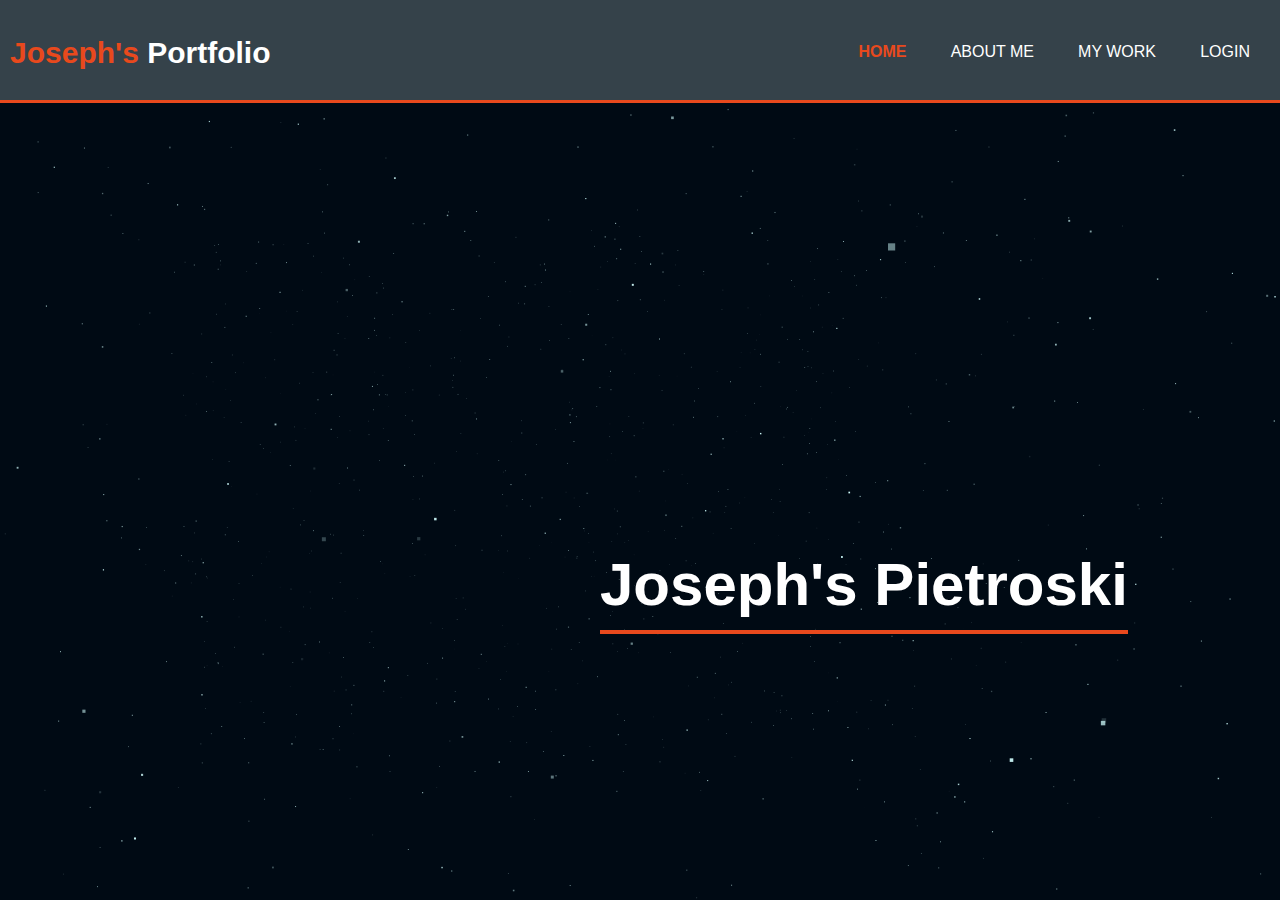
<file: index.html>
<!DOCTYPE html>
<html>

<head>
  <meta charset="utf-8">
  <meta name="viewport" content="width=device-width">
  <meta name="description" content="My Portfolio">
  <!-- <meta name="keywords" content="web design, affordable web design, professional web design"> -->
  <meta name="author" content="Joseph Pietroski">
  <title>Josephs Portfolio | Welcome</title>
  <link rel="stylesheet" href="style.css">
  <!-- <link rel="stylesheet" href="STAR BG/css/style.css"> -->
  <header>
    <div class="container">
      <div id="branding">
        <h1><span class="highlight">Joseph's</span> Portfolio</h1>
      </div>
      <nav>
        <ul>
          <li class="current"><a href="index.html">Home</a></li>
          <li><a href="about.html">About Me</a></li>
          <li><a href="services.html">My Work</a></li>
          <li><a href="Login.php">Login</a></li>
        </ul>
      </nav>
    </div>
  </header>

  <section id="showcase">
    <h1>Joseph's Pietroski</h1>
    <!-- <p>Helping You Choose Me. </p> -->


    <canvas id="space"></canvas>

    <!-- <button type="hidden" href="123" id="warp"><button/> -->
    <script src="STAR BG/js/index.js"></script>


  </section>


  <footer>
    <p>Joseph's Portfolio, Copyright &copy; 2019</p>
  </footer>
  </body>

</html>
</file>
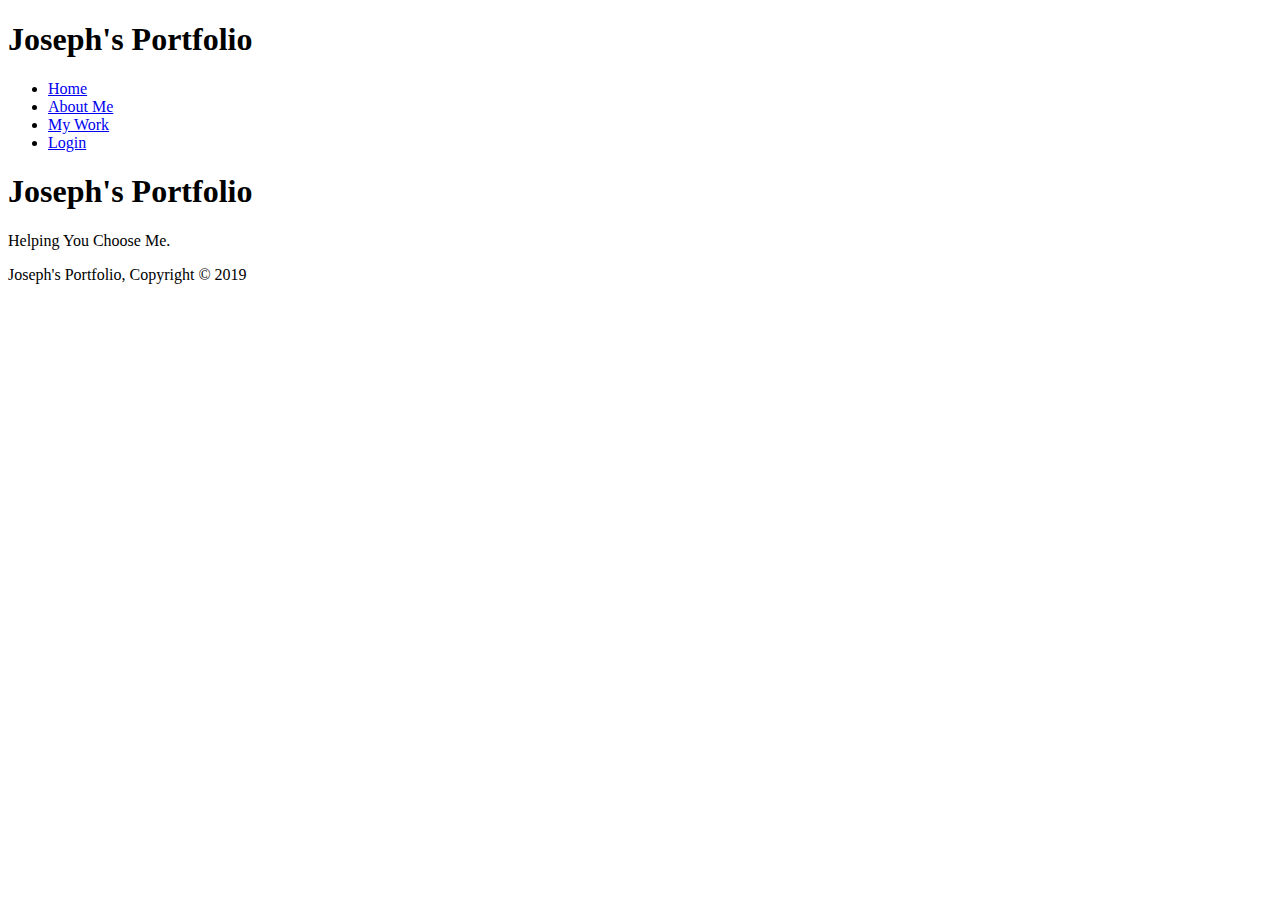
<file: Web/My Portfolio/index.html>
<!DOCTYPE html>
<html>

<head>
    <meta charset="utf-8">
    <meta name="viewport" content="width=device-width">
    <meta name="description" content="My Portfolio">
    <meta name="keywords" content="web design, affordable web design, professional web design">
    <meta name="author" content="Joseph Pietroski">
      <title>Josephs Portfolio | Welcome</title>
      <link rel="stylesheet" href="C:\Users\Owner\OneDrive\Intergation\Portfolio\Web\My Portfolio\style.css">
      <link rel="stylesheet" href="C:\Users\Joseph JR1\OneDrive\Intergation\Portfolio\Web\My Portfolio\style.css">

</head>

<body>
    <header>
        <div class="container">
            <div id="branding">
                <h1><span class="highlight">Joseph's</span> Portfolio</h1>
            </div>
            <nav>
                <ul>
                    <li class="current"><a href="index.html">Home</a></li>
                    <li><a href="aboutme.html">About Me</a></li>
                    <li><a href="services.html">My Work</a></li>
                    <li><a href="Login.php">Login</a></li>
                </ul>
            </nav>
        </div>
    </header>

    <section id="showcase">
        <div class="container">
            <h1>Joseph's Portfolio</h1>
            <p>Helping You Choose Me. </p>


        </div>
    </section>


    <footer>
        <p>Joseph's Portfolio, Copyright &copy; 2019</p>
    </footer>
</body>

</html>
</file>
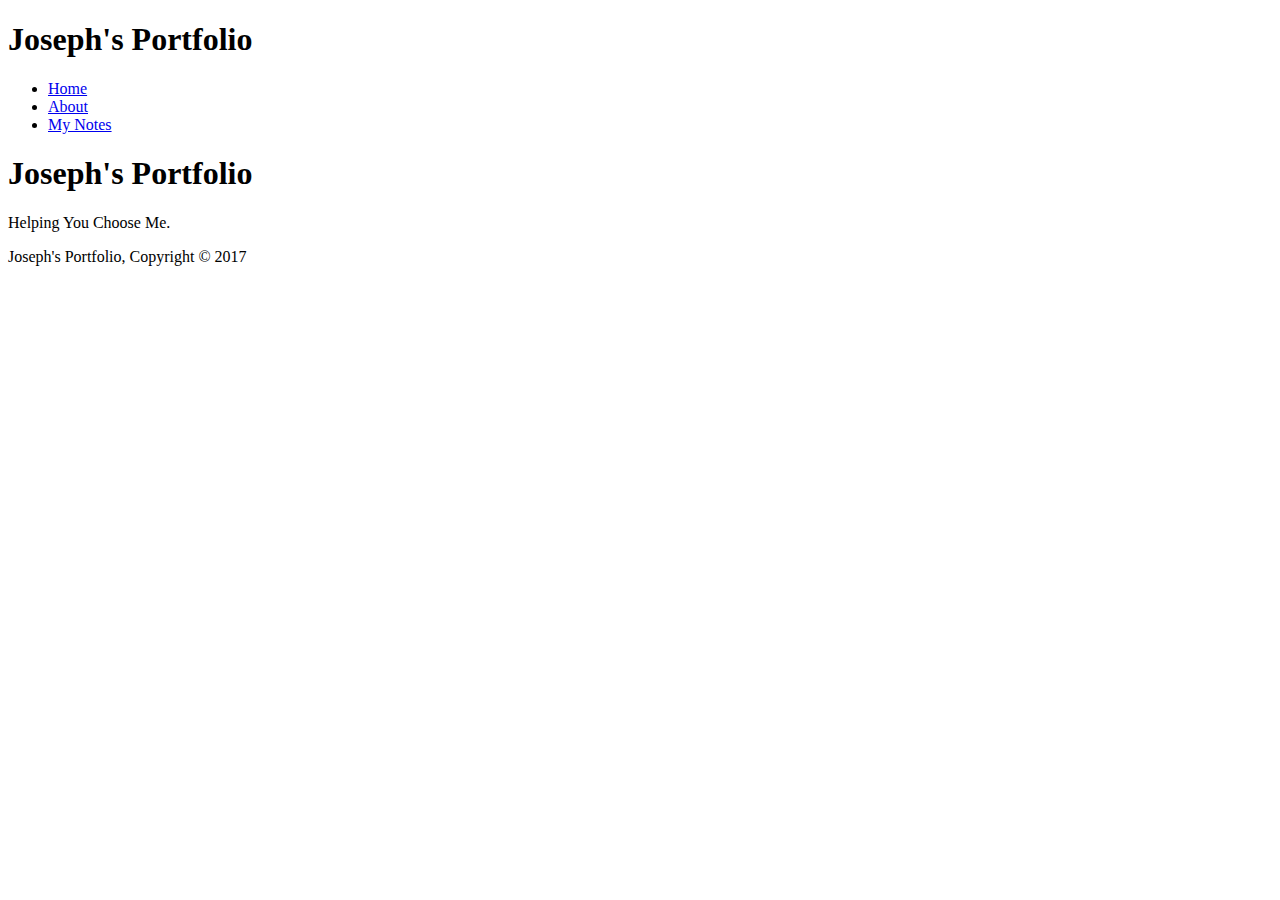
<file: Web/OPS105 Project/index.html>
<!DOCTYPE html>
<html>

<head>
    <meta charset="utf-8">
    <meta name="viewport" content="width=device-width">
    <meta name="description" content="My Portfolio">
    <meta name="keywords" content="web design, affordable web design, professional web design">
    <meta name="author" content="Joseph Pietroski">
      <title>Josephs Portfolio | Welcome</title>
      <link rel="stylesheet" href="C:\Users\Joseph JR1\OneDrive\Intergation\Portfolio\Web\OPS105 Project\style.css">
</head>

<body>
    <header>
        <div class="container">
            <div id="branding">
                <h1><span class="highlight">Joseph's</span> Portfolio</h1>
            </div>
            <nav>
                <ul>
                    <li class="current"><a href="index.html">Home</a></li>
                    <li><a href="about.html">About</a></li>
                    <li><a href="mynotes.html">My Notes</a></li>
                </ul>
            </nav>
        </div>
    </header>

    <section id="showcase">
        <div class="container">
            <h1>Joseph's Portfolio</h1>
            <p>Helping You Choose Me. </p>


        </div>
    </section>
    <footer>
        <p>Joseph's Portfolio, Copyright &copy; 2017</p>
    </footer>
</body>

</html>
</file>
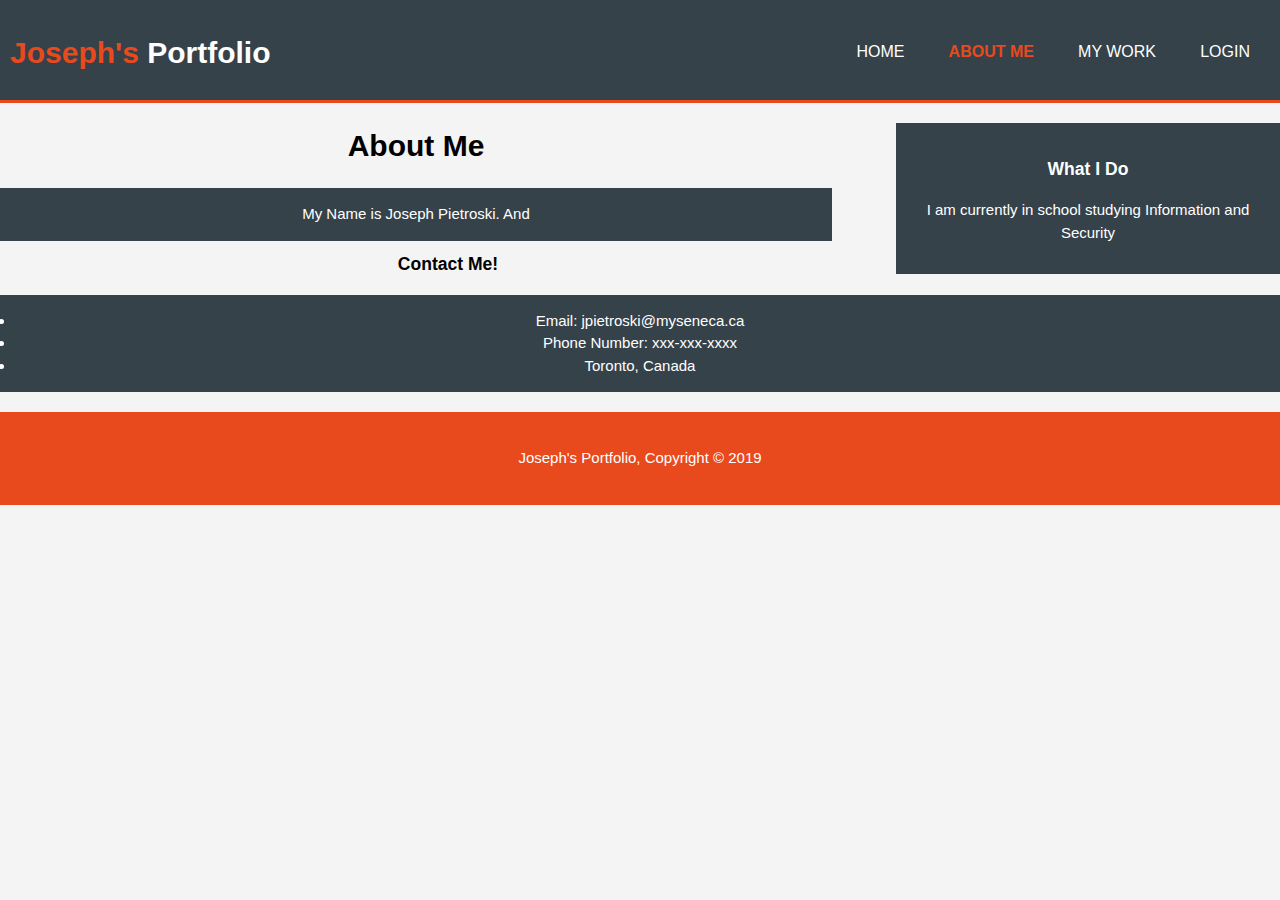
<file: about.html>
<!DOCTYPE html>
<html>
  <head>
    <meta charset="utf-8">
    <meta name="viewport" content="width=device-width">
    <meta name="description" content="My Portfolio For All That Want To See My Work">
	  <meta name="keywords" content="web design, affordable web design, professional web design">
  	<meta name="author" content="Joseph Pietroski">
    <title>Josephs Portfolio | About Me</title>
    <link rel="stylesheet" href="style.css">
    
  </head>
  <body>
    <header>
      <div class="container">
        <div id="branding">
            <h1><span class="highlight">Joseph's</span> Portfolio</h1>
        </div>
        <nav>
          <ul>
            <li><a href="index.html">Home</a></li>
            <li class="current"><a href="about.html">About Me</a></li>
            <li><a href="My Work.html">My Work</a></li>
            <li><a href="Login.php">Login</a></li>
            </li>
          </ul>
        </nav>
      </div>
    </header>


    <section id="main">
      <div class="container">
        <article id="main-col">
          <h1 class="page-title">About Me</h1>
          <p class="dark">
My Name is Joseph Pietroski. </n> And
          </p>
        </article>

        <aside id="sidebar">
          <div class="dark">
            <h3>What I Do</h3>
            <p> I am currently in school studying Information and Security</p>
          </div>
        </aside>
      </div>
    </section>


    <h3>Contact Me!</h3>
      <ul class="dark">
      <li> Email: jpietroski@myseneca.ca</li>
      <li>Phone Number: xxx-xxx-xxxx</li>
      <li>Toronto, Canada</li>
      </ul>


    <footer>
      <p>Joseph's Portfolio, Copyright &copy; 2019</p>
    </footer>
  </body>
</html>
</file>
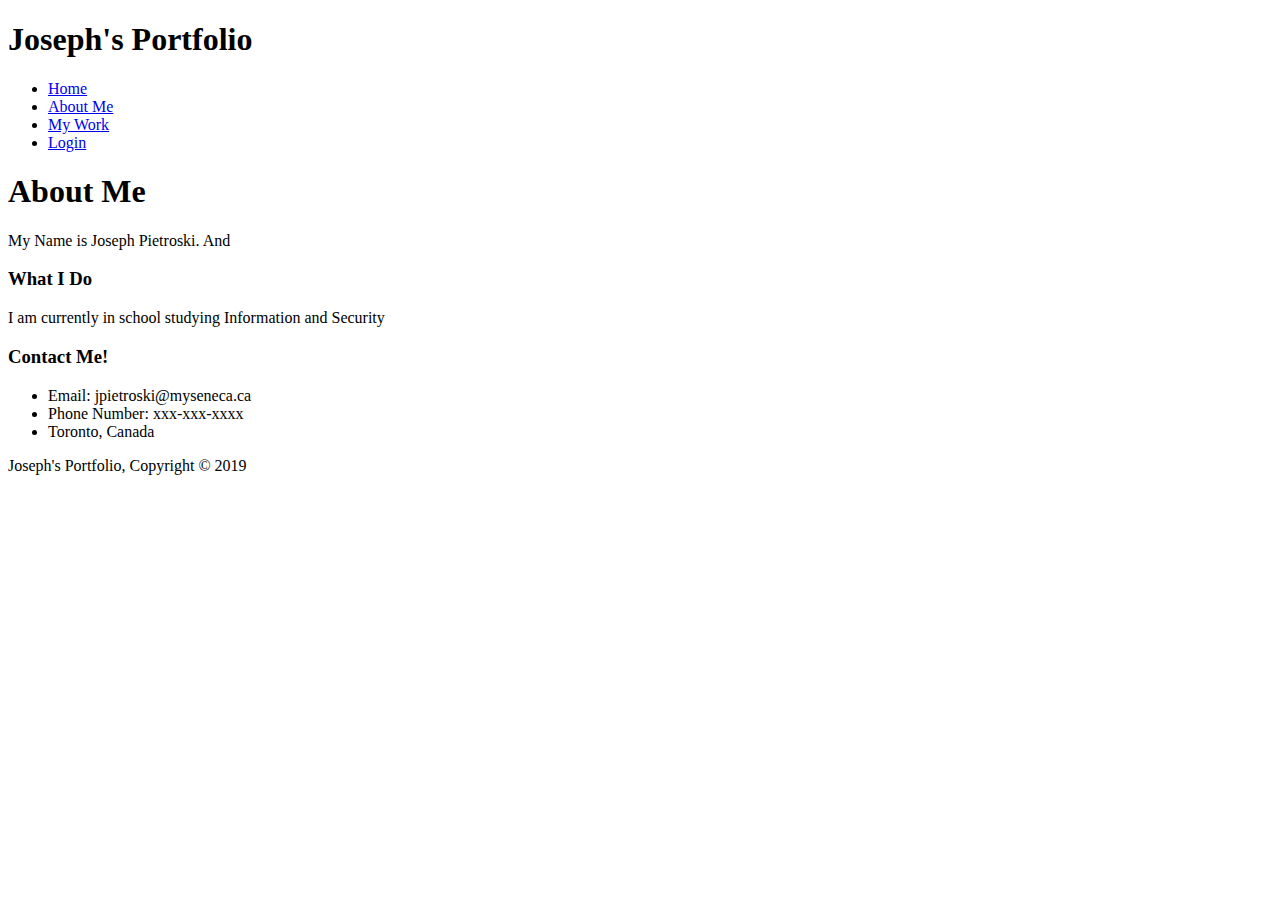
<file: Web/My Portfolio/about.html>
<!DOCTYPE html>
<html>
  <head>
    <meta charset="utf-8">
    <meta name="viewport" content="width=device-width">
    <meta name="description" content="My Portfolio For All That Want To See My Work">
	  <meta name="keywords" content="web design, affordable web design, professional web design">
  	<meta name="author" content="Joseph Pietroski">
    <title>Josephs Portfolio | About Me</title>
    <link rel="stylesheet" href="C:\Users\Owner\OneDrive\Intergation\Portfolio\Web\My Portfolio\style.css">
    <link rel="stylesheet" href="C:\Users\Joseph JR1\OneDrive\Intergation\Portfolio\Web\My Portfolio\style.css">
  </head>
  <body>
    <header>
      <div class="container">
        <div id="branding">
            <h1><span class="highlight">Joseph's</span> Portfolio</h1>
        </div>
        <nav>
          <ul>
            <li><a href="index.html">Home</a></li>
            <li class="current"><a href="about.html">About Me</a></li>
            <li><a href="services.html">My Work</a></li>
            <li><a href="Login.php">Login</a></li>
            </li>
          </ul>
        </nav>
      </div>
    </header>


    <section id="main">
      <div class="container">
        <article id="main-col">
          <h1 class="page-title">About Me</h1>
          <p class="dark">
My Name is Joseph Pietroski. </n> And
          </p>
        </article>

        <aside id="sidebar">
          <div class="dark">
            <h3>What I Do</h3>
            <p> I am currently in school studying Information and Security</p>
          </div>
        </aside>
      </div>
    </section>


    <h3>Contact Me!</h3>
      <ul class="dark">
      <li> Email: jpietroski@myseneca.ca</li>
      <li>Phone Number: xxx-xxx-xxxx</li>
      <li>Toronto, Canada</li>
      </ul>


    <footer>
      <p>Joseph's Portfolio, Copyright &copy; 2019</p>
    </footer>
  </body>
</html>
</file>
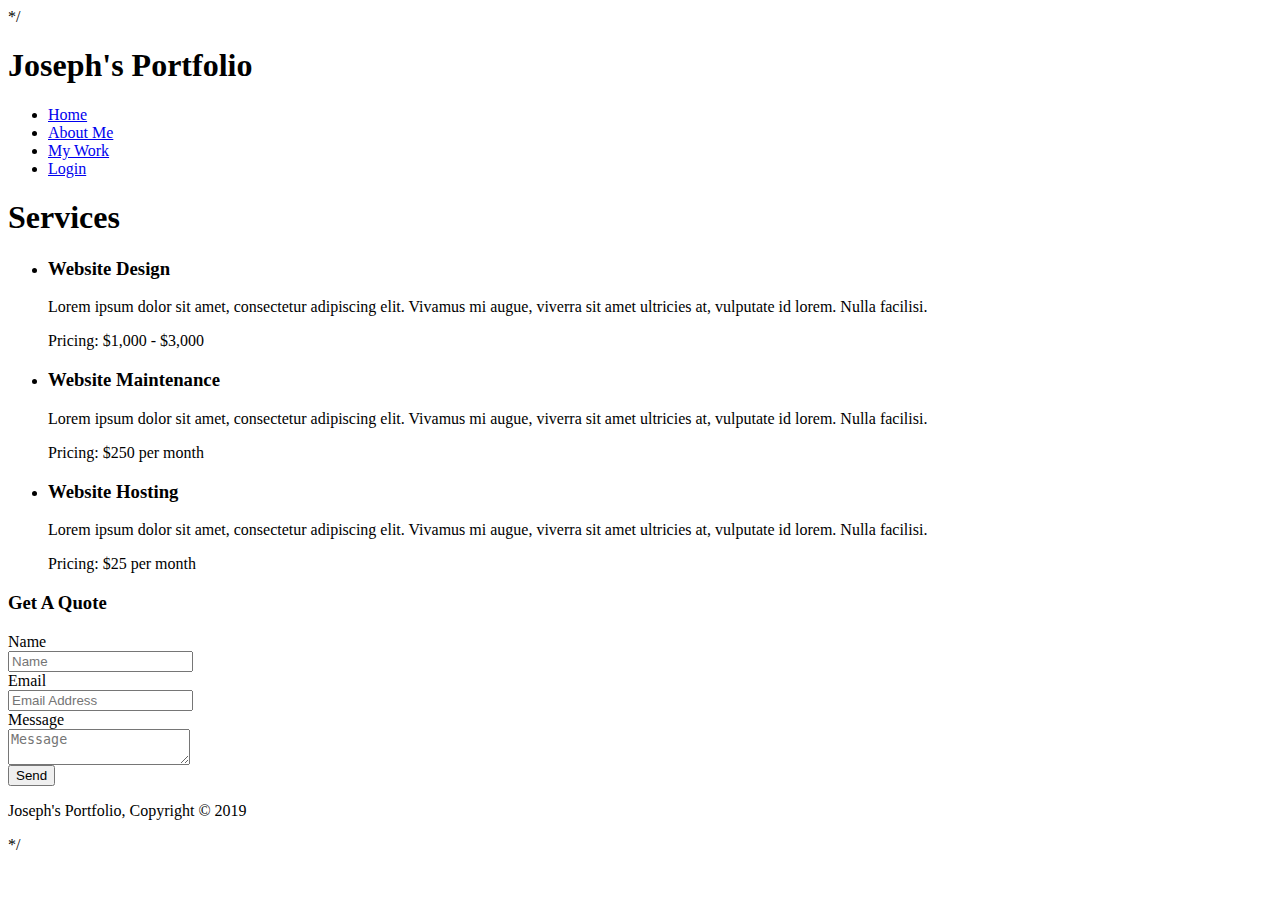
<file: Web/My Portfolio/services.html>
*/<!DOCTYPE html>
<html>
  <head>
    <meta charset="utf-8">
    <meta name="viewport" content="width=device-width">
    <meta name="description" content="Affordable and professional web design">
	  <meta name="keywords" content="web design, affordable web design, professional web design">
  	<meta name="author" content="Brad Traversy">
    <title>Josephs Portfolio | Services</title>
    <link rel="stylesheet" href="C:\Users\Joseph JR1\OneDrive\Intergation\Portfolio\Web\My Portfolio\style.css">
    <link rel= "stylesheet" href="C:\Users\Owner\OneDrive\Intergation\Portfolio\Web\My Portfolio\style.css"

  </head>
  <body>
    <header>
      <div class="container">
        <div id="branding">
          <h1><span class="highlight">Joseph's</span> Portfolio</h1>
        </div>
        <nav>
          <ul>
            <li><a href="index.html">Home</a></li>
            <li><a href="about.html">About Me</a></li>
            <li class="current"><a href="services.html">My Work</a></li>
              <li><a href="Login.php">Login</a></li>
          </ul>
        </nav>
      </div>
    </header>



    <section id="main">
      <div class="container">
        <article id="main-col">
          <h1 class="page-title">Services</h1>
          <ul id="services">
            <li>
              <h3>Website Design</h3>
              <p>Lorem ipsum dolor sit amet, consectetur adipiscing elit. Vivamus mi augue, viverra sit amet ultricies at, vulputate id lorem. Nulla facilisi.</p>
						  <p>Pricing: $1,000 - $3,000</p>
            </li>
            <li>
              <h3>Website Maintenance</h3>
              <p>Lorem ipsum dolor sit amet, consectetur adipiscing elit. Vivamus mi augue, viverra sit amet ultricies at, vulputate id lorem. Nulla facilisi.</p>
						  <p>Pricing: $250 per month</p>
            </li>
            <li>
              <h3>Website Hosting</h3>
              <p>Lorem ipsum dolor sit amet, consectetur adipiscing elit. Vivamus mi augue, viverra sit amet ultricies at, vulputate id lorem. Nulla facilisi.</p>
						  <p>Pricing: $25 per month</p>
            </li>
          </ul>
        </article>

        <aside id="sidebar">
          <div class="dark">
            <h3>Get A Quote</h3>
            <form class="quote">
  						<div>
  							<label>Name</label><br>
  							<input type="text" placeholder="Name">
  						</div>
  						<div>
  							<label>Email</label><br>
  							<input type="email" placeholder="Email Address">
  						</div>
  						<div>
  							<label>Message</label><br>
  							<textarea placeholder="Message"></textarea>
  						</div>
  						<button class="button_1" type="submit">Send</button>
					</form>
          </div>
        </aside>
      </div>
    </section>

    <footer>
      <p>Joseph's Portfolio, Copyright &copy; 2019</p>
    </footer>
  </body>
</html>
*/
</file>
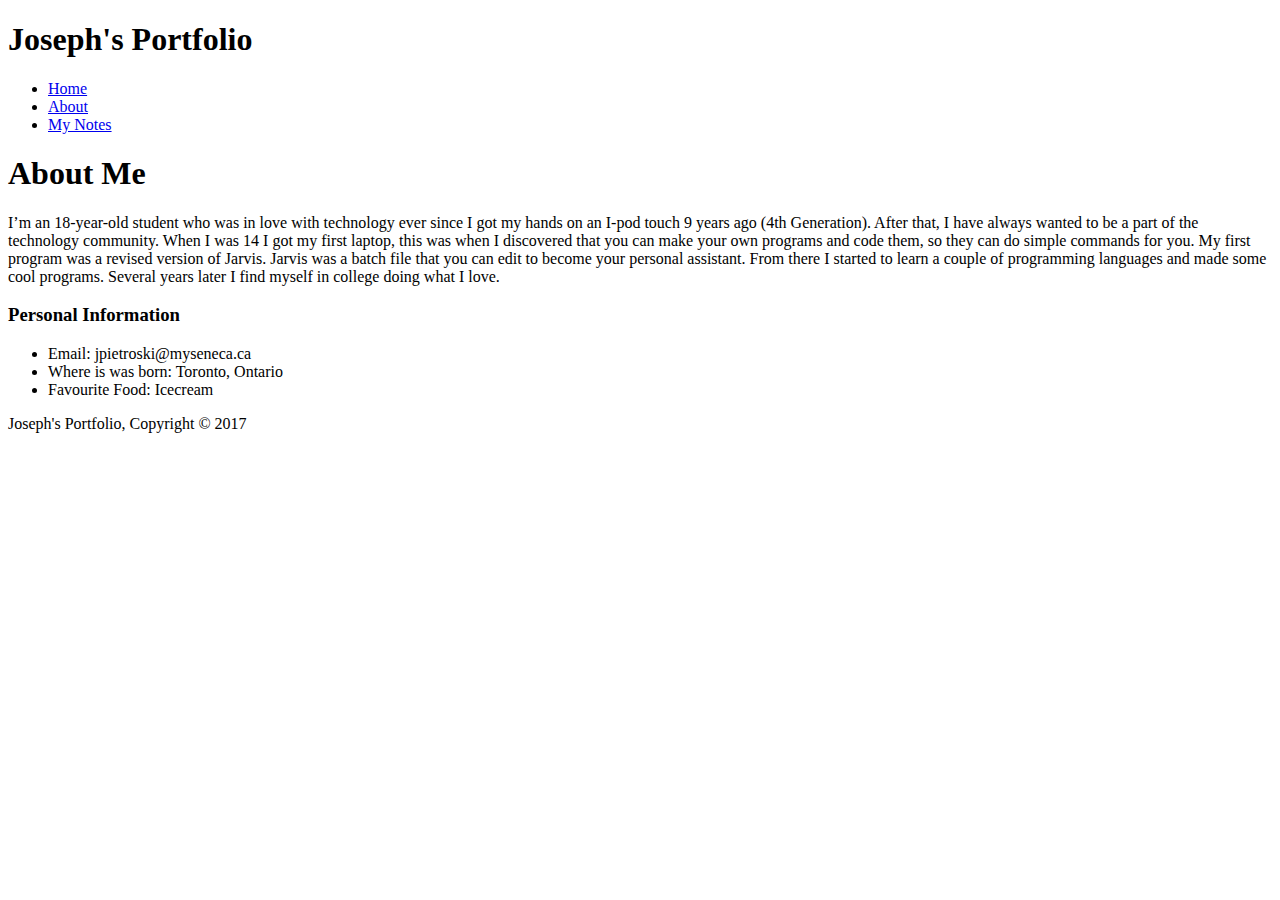
<file: Web/OPS105 Project/about.html>
<!DOCTYPE html>
<html>
  <head>
    <meta charset="utf-8">
    <meta name="viewport" content="width=device-width">
    <meta name="description" content="My Portfolio For All That Want To See My Work">
	  <meta name="keywords" content="web design, affordable web design, professional web design">
  	<meta name="author" content="Joseph Pietroski">
    <title>Josephs Portfolio | About Me</title>
    <link rel="stylesheet" href="C:\Users\Joseph JR1\OneDrive\Intergation\Portfolio\Web\OPS105 Project\style.css">


  </head>
  <body>
    <header>
      <div class="container">
        <div id="branding">
            <h1><span class="highlight">Joseph's</span> Portfolio</h1>
        </div>
        <nav>
          <ul>
            <li> <a href="index.html">Home</a></li>
            <li class="current"><a href="about.html">About</a></li>
            <li> <a href="mynotes.html"> My Notes</a></li>
          </ul>
        </nav>
      </div>
    </header>

      <section id="main">
      <div class="container">
        <article id="main-col">
          <h1 class="page-title">About Me</h1>
          <p class="dark">
I’m an 18-year-old student who was in love with technology ever since I got my hands on an I-pod touch 9 years ago (4th Generation). After that, I have always wanted to be a part of the technology community. When I was 14 I got my first laptop, this was when I discovered that you can make your own programs and code them, so they can do simple commands for you. My first program was a revised version of Jarvis. Jarvis was a batch file that you can edit to become your personal assistant.  From there I started to learn a couple of programming languages and made some cool programs. Several years later I find myself in college doing what I love.
        </article>

        <aside id="sidebar">
          <div class="dark">

            <h3>Personal Information</h3>
              <ul class="dark">
              <li> Email: jpietroski@myseneca.ca</li>
              <li>Where is was born: Toronto, Ontario </li>
              <li>Favourite Food: Icecream  </li>
              </ul>
          </div>
        </aside>
      </div>
    </section>





    <footer>
      <p>Joseph's Portfolio, Copyright &copy; 2017</p>
    </footer>
  </body>
</html>
</file>
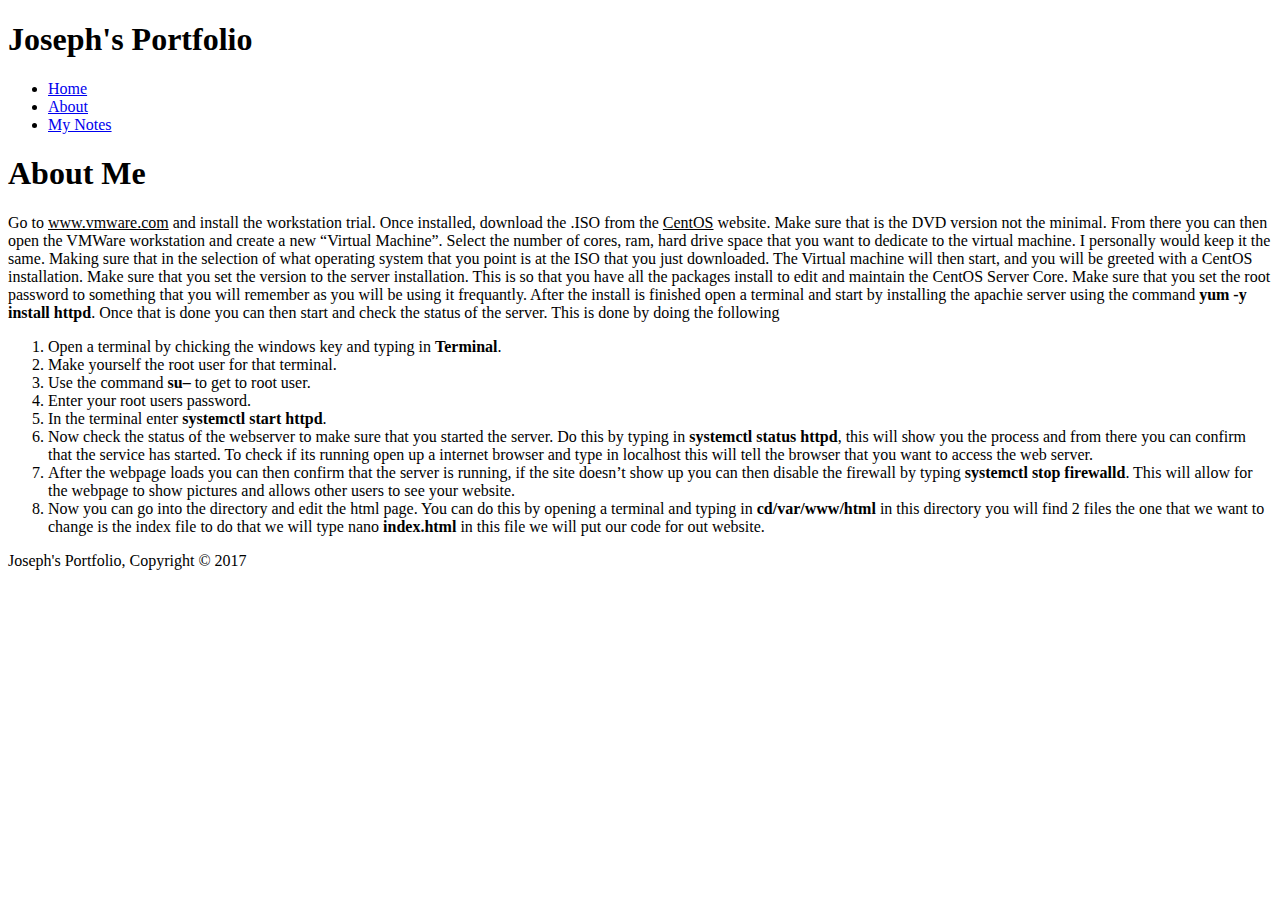
<file: Web/OPS105 Project/mynotes.html>
<!DOCTYPE html>
<html>
  <head>
    <meta charset="utf-8">
    <meta name="viewport" content="width=device-width">
    <meta name="description" content="My Portfolio For All That Want To See My Work">
	  <meta name="keywords" content="web design, affordable web design, professional web design">
  	<meta name="author" content="Joseph Pietroski">
    <title>Josephs Portfolio | About Me</title>
    <link rel="stylesheet" href="C:\Users\Joseph JR1\OneDrive\Intergation\Portfolio\Web\OPS105 Project\style.css">


  </head>
  <body>
    <header>
      <div class="container">
        <div id="branding">
            <h1><span class="highlight">Joseph's</span> Portfolio</h1>
        </div>
        <nav>
          <ul>
            <li> <a href="index.html">Home</a></li>
            <li> <a href="about.html">About</a></li>
            <li class="current"> <a href="mynotes.html"> My Notes</a></li>
          </ul>
        </nav>
      </div>
    </header>

    <section id="main">
    <div class="container">
      <h1 class="page-title">About Me</h1>
        <p class="dark">
          Go to <u>www.vmware.com</u> and install the workstation trial. Once installed, download the .ISO from the <u>CentOS</u> website. Make sure that is the DVD version not the minimal. From there you can then open the VMWare workstation and create a new “Virtual Machine”. Select the number of cores, ram, hard drive space that you want to dedicate to the virtual machine. I personally would keep it the same. Making sure that in the selection of what operating system that you point is at the ISO that you just downloaded. The Virtual machine will then start, and you will be greeted with a CentOS installation. Make sure that you set the version to the server installation. This is so that you have all the packages install to edit and maintain the CentOS Server Core. Make sure that you set the root password to something that you will remember as you will be using it frequantly.
          After the install is finished open a terminal and start by installing the apachie server using the command  <b>yum -y install httpd</b>. Once that is done you can then start and check the status of the server. This is done by doing the following
          <ol>
          <li  id="short">	 Open a terminal by chicking the windows key and typing in <b>Terminal</b>.</li>
          <li  id="short">	Make yourself the root user for that terminal. </li>
          <li  id="short">		Use the command <b>su–</b> to get to root user. </li>
          <li  id="short">		Enter your root users password.</li>
          <li  id="short">	In the terminal enter <b>systemctl start httpd</b>.  </li>
          <li  id="short">		Now check the status of the webserver to make sure that you started the server. Do this by typing in <b>systemctl status httpd</b>, this will show you the process and from there you can confirm that the service has started. To check if its running open up a internet browser and type in localhost this will tell the browser that you want to access the web server.</li>
        <li  id="short">	 After the webpage loads you can then confirm that the server is running, if the site doesn’t show up you can then disable the firewall by typing <b>systemctl stop firewalld</b>. This will allow for the webpage to show pictures and allows other users to see your website.  </li>
          <li  id="short">	Now you can go into the directory and edit the html page.  You can do this by opening a terminal and typing in <b>cd/var/www/html</b>  in this directory you will find 2 files the one that we want to change is the index file to do that we will type nano <b>index.html</b> in this file we will put our code for out website.  </li>
        </ol>


    <footer>
      <p>Joseph's Portfolio, Copyright &copy; 2017</p>
    </footer>
  </body>
</html>
</file>
<file: style.css>
body {
    font: 15px/1.5 Comic, Helvetica, sans-serif;
    padding: 0;
    margin: 0;
    background-color: #f4f4f4;
    text-align: center;
  }



  script {
    position: fixed;
    z-index: -10;
    padding: 0;
  }

  /* Global */

  .er {
    width: 80%;
    margin: auto;
    overflow: hidden;
  }

  ul {
    margin: 0;
    padding: 0;
  }

  .button_1 {
    height: 38px;
    background: #e8491d;
    border: 0;
    padding-left: 20px;
    padding-right: 20px;
    color: #ffffff;
  }

  .dark {
    padding: 15px;
    background: #35424a;
    color: #ffffff;
    margin-top: 10px;
    margin-bottom: 10px;
  }

  /* Header **/

  header {
    background: #35424a;
    color: #ffffff;
    padding-top: 30px;
    padding-left: 10px;
    padding-right: 10px;
    min-height: 70px;
    border-bottom: #e8491d 3px solid;

  }


  header a {
    color: #ffffff;
    text-decoration: none;
    text-transform: uppercase;
    font-size: 16px;
  }

  header li {
    display: inline;
    padding: 0 20px 0 20px;
  }

  header #branding {
    float: left;
  }

  header #branding h1 {
    margin: 0;
  }

  header nav {
    float: right;
    margin-top: 10px;
  }

  header .highlight,
  header .current a {
    color: #e8491d;
    font-weight: bold;
  }

  header a:hover {
    color: #cccccc;
    font-weight: bold;
  }

  /* Showcase */

  #showcase {
    position: fixed;
    
  }
  #showcase h1 {
    
    color: rgb(255, 255, 255);
    font-size: 400%;
    top: 500px;
    left: 600px;
    border-bottom: #e8491d 4px solid;
    z-index: 2;
    position: fixed;
    text-align: justify;
    animation: fadein 2s;
    -moz-animation: fadein 2s; 
    -webkit-animation: fadein 2s; 
    -o-animation: fadein 2s; 
    }
    @keyframes fadein {
      from {
          opacity:0;
      }
      to {
          opacity:1;
      }
  }
  @-moz-keyframes fadein { /* Firefox */
      from {
          opacity:0;
      }
      to {
          opacity:1;
      }
  }
  @-webkit-keyframes fadein { /* Safari and Chrome */
      from {
          opacity:0;
      }
      to {
          opacity:1;
      }
  }
  @-o-keyframes fadein { /* Opera */
      from {
          opacity:0;
      }
      to {
          opacity: 1;
      }
  }


  #showcase p {
    font-size: 20px;
    position: fixed;
    color: rgb(255, 255, 255);
    margin-top: 200px;
    z-index: 2;
    top: 450px;
    left: 46%;
    
/* 
    animation: fadein 2s;
    -moz-animation: fadein 2s; 
    -webkit-animation: fadein 2s; 
    -o-animation: fadein 2s;  */
  }


  #showcase h2 {
    position: static;
    color: #3498db;
    text-align: center;
    padding-left: 650px;

  }




  /* Newsletter */



  /*Login Page*/

  #Login {
    padding: 1px;
    color: #ffffff;
    background: #35424a
  }

  #Login title {
    text-align: center;
    font-size: 100px;
    color: #000000;
  }

  #Login h1 {
    padding: 1px;
    font-size: 80px;
    color: #ffffff;
    text-align: center;
    text-decoration: underline;
    text-decoration-color: #e8491d;
  }

  #Login input[type="Password"],
  input[type="text"] {
    outline: none;
    color: #000000;
    padding: 12px;
    display: block;
    width: 300px;
    border-radius: 3px;
    border: 1px solid #eee;
    margin: 20px auto;
  }

  /*Dont Touch*/

  #Login input [type="submit"] {
    width: 320px;
    margin: 20px auto;
    margin-top: 0px;
    padding: 12px;
    color: #e8491d;
    border: 0px;
    border-radius: 3px;
    background: #35424a;
  }

  /*Changes button_login*/

  #Login .button_login {
    height: 40px;
    background: #e8491d;
    border: 0;
    padding-left: 20px;
    padding-right: 20px;
    color: #ffffff;
    margin: 10px auto;
    margin-top: 0px;
    border-radius: 3px;
    cursor: pointer;
  }

  #Login button {
    height: 40px;
    background: #e8491d;
    border: 0;
    padding-left: 20px;
    padding-right: 20px;
    color: #ffffff;
    margin: 10px auto;
    margin-top: 0px;
    border-radius: 3px;
    cursor: pointer;
  }

  #Login .button_register a {
    height: 40px;
    background: #e8491d;
    border: 0;
    color: #ffffff;
    text-decoration: none;
    -webkit-animation: spin 2s linear infinite;
    animation: spin 2s linear infinite;
    margin: auto;
  }

  /*margin: 10px auto;
    margin-top: 0px;
    border-radius: 3px;
    cursor: pointer;*/

  #Login .loader {
    border: 16px solid #f3f3f3;
    border-radius: 50%;
    border-top: 16px solid #3498db;
    width: 12px;
    height: 12px;
  }

  #Login *,
  *:after,
  *::before {
    box-sizing: border-box;
  }

  /* Boxes */

  #boxes {
    margin-top: 20px;
  }

  #boxes .box {
    float: left;
    text-align: center;
    width: 30%;
    padding: 10px;
  }

  #boxes .box img {
    width: 90px;
  }

  /* Sidebar */

  aside#sidebar {
    float: right;
    width: 30%;
    margin-top: 10px;
  }

  aside#sidebar .quote input,
  aside#sidebar .quote textarea {
    width: 90%;
    padding: 5px;
  }

  /* Main-col */

  article#main-col {
    float: left;
    width: 65%;
  }

  /* Services */

  ul#services li {
    list-style: none;
    padding: 20px;
    border: #cccccc solid 1px;
    margin-bottom: 5px;
    background: #e6e6e6;
  }

  footer {
    padding: 20px;
    margin-top: 20px;
    color: #ffffff;
    background-color: #e8491d;
    text-align: center;
  }

  /* Media Queries */

  @media(max-width: 768px) {

    header #branding,
    header nav,
    header nav li,
    #newsletter h1,
    #newsletter form,
    #boxes .box,
    article#main-col,
    aside#sidebar {
      float: none;
      text-align: center;
      width: 100%;
    }

    header {
      padding-bottom: 20px;
    }

    #showcase h1 {
      margin-top: 40px;
    }

    #newsletter button,
    .quote button {
      display: block;
      width: 100%;
    }

    #newsletter form input[type="email"],
    .quote input,
    .quote textarea {
      width: 100%;
      margin-bottom: 5px;
    }
  }
</file>
<file: STAR BG/css/style.css>
html, body {
  height: 100%;
  max-width: 100%;
  margin: 0;

  overflow: hidden;
  background: url(http://i68.tinypic.com/2i7bc07.jpg) no-repeat;
  background-size: cover;
  image-rendering: pixelate;
  font-family: sans-serif;
  position: absolute;
  z-index: -1;
}


#space {
  width: 200%;
  position: absolute;
}

#warp {
  position: absolute;
  cursor: grabbing;
  bottom: 0;
  left: 0;
  right: 0;
  margin: 20px auto;
  color: rgba(209, 255, 255, 78);
  border: 2px solid;
  padding: 0px;
  width: 10em;
  text-align: center;
  font-weight: 700;
  font-size: 1px;
  display: inline-block;
  text-decoration: none;
  background: rgba(0, 0, 0, 0.8);
  cursor: crosshair;
}

#Yearbookbuy {
  position: absolute;
  z-index: -1;

  bottom: 350px;
  left: 0;
  right: 0;
  margin: 20px auto;
  color: rgb(255 , 255, 255);
  padding: 1em;
  width: 10em;
  text-align: center;
  font-size: 1.9em;
  cursor: crosshair;
}
</file>
